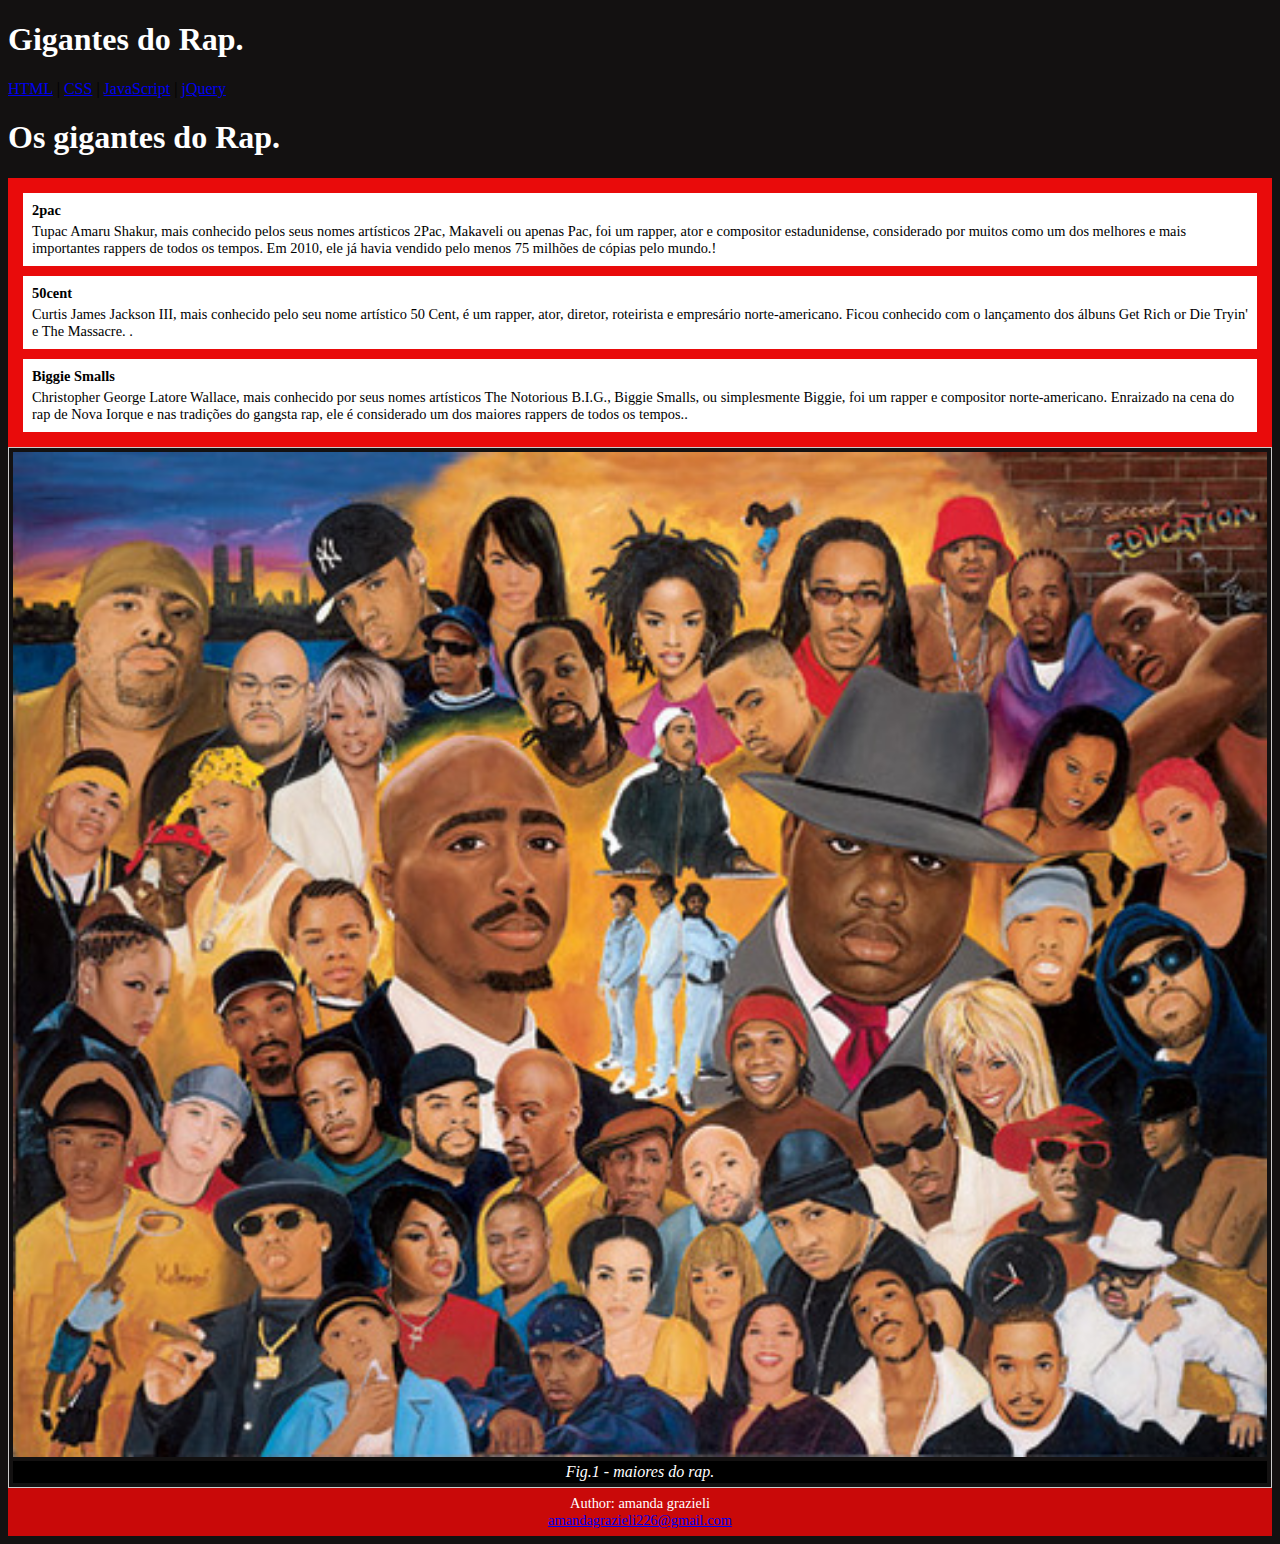
<file: index.html>
<!DOCTYPE html>
<html lang="pt-br">
<head>
    <meta charset="UTF-8">
    <meta name="viewport" content="width=device-width, initial-scale=1.0">
    <link rel="stylesheet" href="style.css">

    <meta name="description" content="Pagína teste">
    <meta name="keywords" content="HTML, Semântico, Css">
    <meta name="author" content="Amanda Grazieli">

    <title>HTML é semantico</title>
</head>
<body>
    <h1> Gigantes do Rap.</h1>
    <nav>
        <a href="/html/">HTML</a> |
        <a href="/css/">CSS</a> |
        <a href="/js/">JavaScript</a> |
        <a href="/jquery/">jQuery</a>
      </nav>
      <h1>Os gigantes do Rap.</h1>

      <article class="all-browsers">
    
        <article class="browser">
          <h2>2pac</h2>
          <p>Tupac Amaru Shakur, mais conhecido pelos seus nomes artísticos 2Pac, Makaveli ou apenas Pac, foi um rapper, ator e compositor estadunidense, considerado por muitos como um dos melhores e mais importantes rappers de todos os tempos. Em 2010, ele já havia vendido pelo menos 75 milhões de cópias pelo mundo.!</p>
        </article>
        <article class="browser">
          <h2>50cent</h2>
          <p>Curtis James Jackson III, mais conhecido pelo seu nome artístico 50 Cent, é um rapper, ator, diretor, roteirista e empresário norte-americano. Ficou conhecido com o lançamento dos álbuns Get Rich or Die Tryin' e The Massacre. .</p>
        </article>
        <article class="browser">
          <h2>Biggie Smalls</h2>
          <p>Christopher George Latore Wallace, mais conhecido por seus nomes artísticos The Notorious B.I.G., Biggie Smalls, ou simplesmente Biggie, foi um rapper e compositor norte-americano. Enraizado na cena do rap de Nova Iorque e nas tradições do gangsta rap, ele é considerado um dos maiores rappers de todos os tempos..</p>
        </article>
      </article>
     
    
      
    

      <figure>
    <img src="rap.jpg" alt="Trulli" style="width:100%">
    <figcaption>Fig.1 - maiores do rap.</figcaption>
  </figure>

  <footer>
    <p>Author: amanda grazieli<br>
    <a href="amandagrazieli226@gmail.com">amandagrazieli226@gmail.com</a></p>
  </footer>

</body>
</html>
</file>
<file: style.css>
body{
    background-color: rgb(19, 17, 17);
}
h1{
    color: rgb(255, 255, 255);
}

.all-browsers {
    margin: 0;
    padding: 5px;
    background-color: rgb(233, 11, 11);
  }
  
  .all-browsers > h1, .browser {
    margin: 10px;
    padding: 5px;
  }
  
  .browser {
    background: white;
  }
  
  .browser > h2, p {
    margin: 4px;
    font-size: 90%;
  }

  figure {
    border: 1px #cccccc solid;
    padding: 4px;
    margin: auto;
  }
  
  figcaption {
    background-color: black;
    color: white;
    font-style: italic;
    padding: 2px;
    text-align: center;
  }

  footer {
    text-align: center;
    padding: 3px;
    background-color: rgb(201, 9, 9);
    color: white;
  }
</file>
